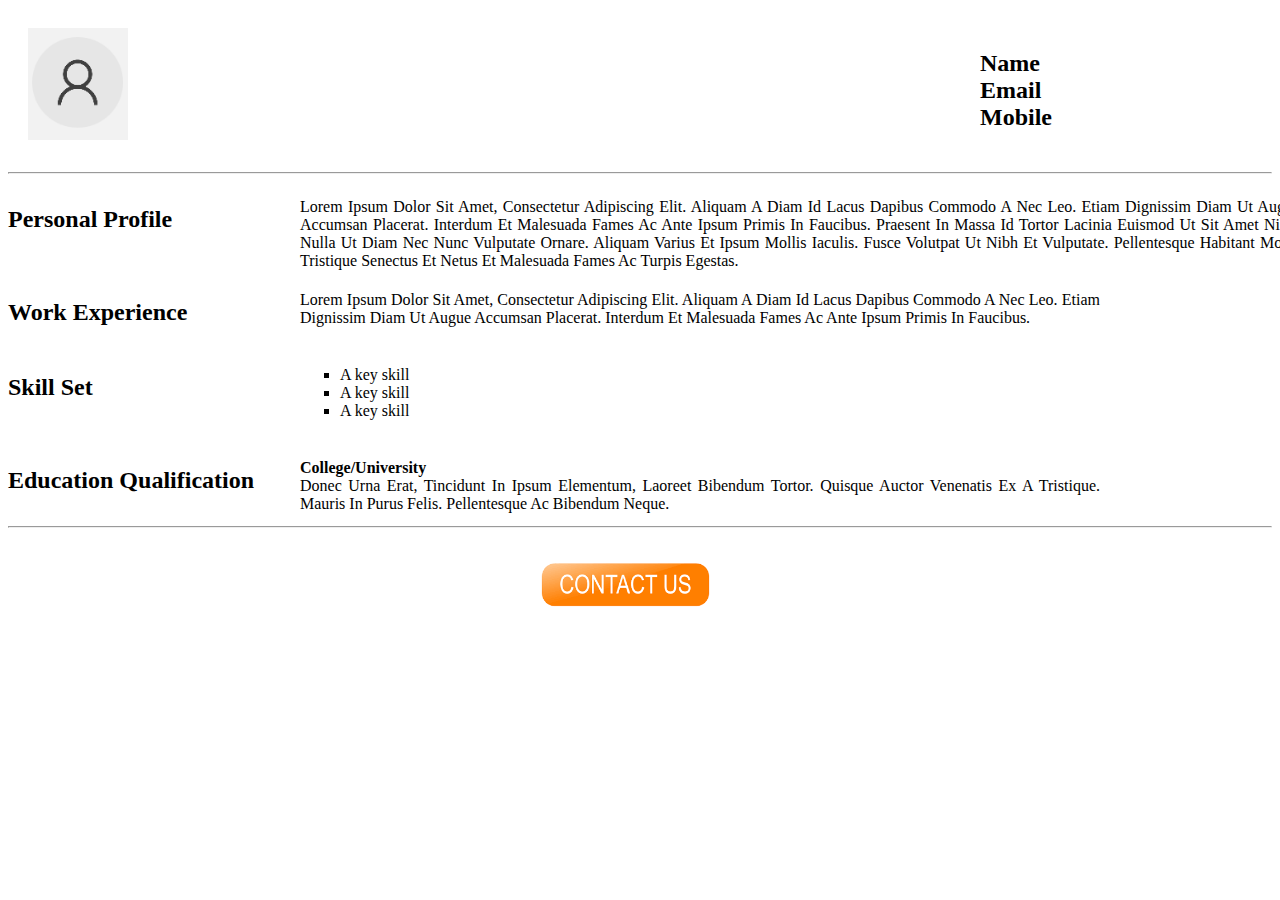
<file: index.html>
<!DOCTYPE html>
<html>
<head>
	<meta charset="utf-8">
	<meta name="description" content="Best RESUME EVER">
	<meta name="author" content="vishal">
	<title>RESUME</title>

	<link rel="stylesheet" type="text/css" href="index.css">
	<link rel="shortcut icon" types="image/png" href="photos/fir.png">
</head>
<body>

	<div class="header">
		<a href="photos/profile.png"><img src="photos/profile.png" alt="this is profile photo" width="100"></a>

		<h2>
			name
			email
			mobile
		</h2>
	</div>

<hr>

	<div class="main">

		<div>
			<h3><strong>Personal Profile</strong></h3>

			<p id="one">Lorem ipsum dolor sit amet, consectetur adipiscing elit. Aliquam a diam id lacus dapibus commodo a nec leo. Etiam dignissim diam ut augue accumsan placerat. Interdum et malesuada fames ac ante ipsum primis in faucibus. Praesent in massa id tortor lacinia euismod ut sit amet nibh. Nulla ut diam nec nunc vulputate ornare. Aliquam varius et ipsum mollis iaculis. Fusce volutpat ut nibh et vulputate. Pellentesque habitant morbi tristique senectus et netus et malesuada fames ac turpis egestas.</p>
		</div>

<br>

		<div>
			<h3><strong>Work Experience</strong></h3>

			<p id=two>Lorem ipsum dolor sit amet, consectetur adipiscing elit. Aliquam a diam id lacus dapibus commodo a nec leo. 
		
			Etiam dignissim diam ut augue accumsan placerat. Interdum et malesuada fames ac ante ipsum primis in faucibus.</p>
		</div>

		<div>
			<h3><strong>Skill Set</strong></h3>

			<ul class="list">
				<li>A key skill</li>
				<li>A key skill</li>
				<li>A key skill</li>
			</ul>
		</div>
<br>
		<div>
			<h3><strong>Education Qualification</strong></h3>
					<p id="three">
						<b>College/University</b>
					<br>
					Donec urna erat, tincidunt in ipsum elementum, laoreet bibendum tortor. Quisque auctor venenatis ex a tristique. Mauris in purus felis. Pellentesque ac bibendum neque.
		</div>

	</div>
<hr>
	<div class="footer">
		<div id="foot">
		<a href="hire.html"><img src="photos/contact.png" alt="hire me" width="175"></a>
		</div>
	</div>

</body>
</html>
</file>
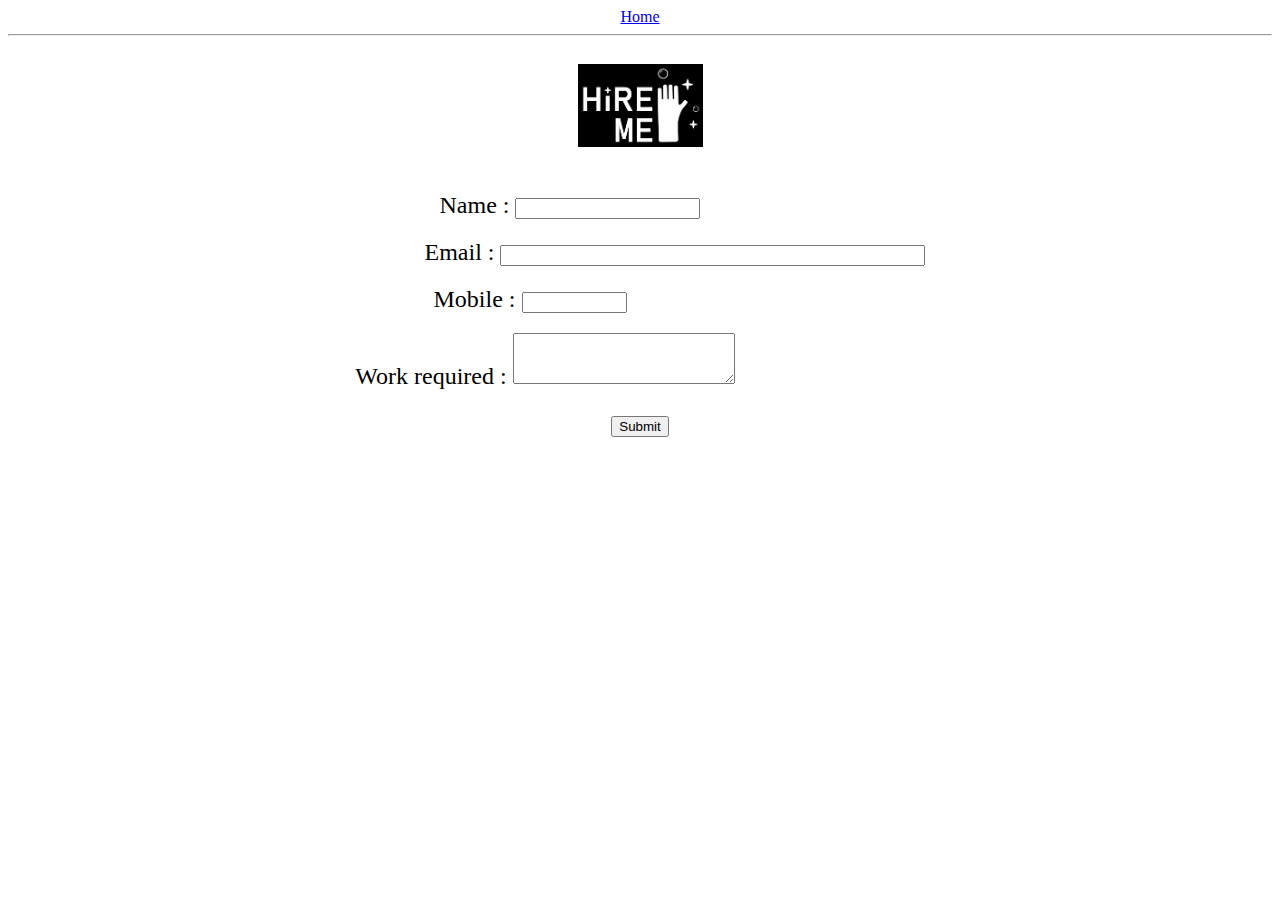
<file: hire.html>
<!DOCTYPE html>
<html>
<head>
	<meta charset="utf-8">
	<meta name="description" content="HIRE ME FORM">
	<meta name="author" content="vishal">
	<title>HIRE ME</title>

	<link rel="stylesheet" type="text/css" href="hire.css">
	<link rel="shortcut icon" type="image/png" href="photos/fih.png">
</head>
<body>
	
	<div class="header" align="middle">
		<a href="index.html">Home</a>
	</div>

<hr>

	<div class="main" align="middle">
			<form method="post">
				<div>
					<h3><a href="photos/hire.png"><img src="photos/hire.png" alt="hire" width="125"></a></h3>
				</div>

				<div id="name">
					<label for="name">Name :</label>
					<input type="text" size="20">
				</div>

				<div id="email">
					<label for="email">Email :</label>
					<input type="email" size="50">
				</div>

				<div id="mobile">
					<label for="mobile">Mobile :</label>
					<input type="tel" size="10">
				</div>

				<div id="work">
					<label for="work">Work required :</label>
					<textarea rows="3" cols="25"></textarea>
				</div>

				<div id="submit">
					<input type="submit" value="Submit">
				</div>
			</form>
	</div>
</body>
</html>
</file>
<file: index.css>
.header
{
	padding: 20px;
}

.footer
{
	min-height: 100px;
}

.list
{
	display: inline-block;
	width: 100px;
	list-style-type: square;
	position: absolute;
	left: 300px;
}

	h2
{
	text-transform: capitalize;
	text-align: justify;
	display: inline-block;
	width: 120px;
	position: absolute;
	top: 30px;
	right: 180px;
}

	h3
{
	font-size: x-large;
	text-transform: capitalize;
	text-align: justify;
	display: inline-block;
}

	p
{
	text-transform: capitalize;
	text-align: justify;
	display: inline-block;
}

#one
{
	width: 1000px;
	height: 200px;
	position: absolute;
	left: 300px;
}

#two
{	width: 800px;
	position: absolute;
	left: 300px;
}

#three
{
	width: 800px;
	position:absolute;
	left: 300px;
}

#foot
{
	position: absolute;
	left: 42%;
}
</file>
<file: hire.css>
div.main
{
	font-size: x-large;
	margin: 10px;
}

#name
{
	padding: 10px 150px 10px 10px;
}

#email
{
	padding: 10px 10px 10px 80px;
}

#mobile
{
	padding: 10px 230px 10px 10px;
}

#work
{
	padding: 10px 200px 10px 10px;
}

#submit
{
	padding: 10px 10px 10px 10px;
}
</file>
